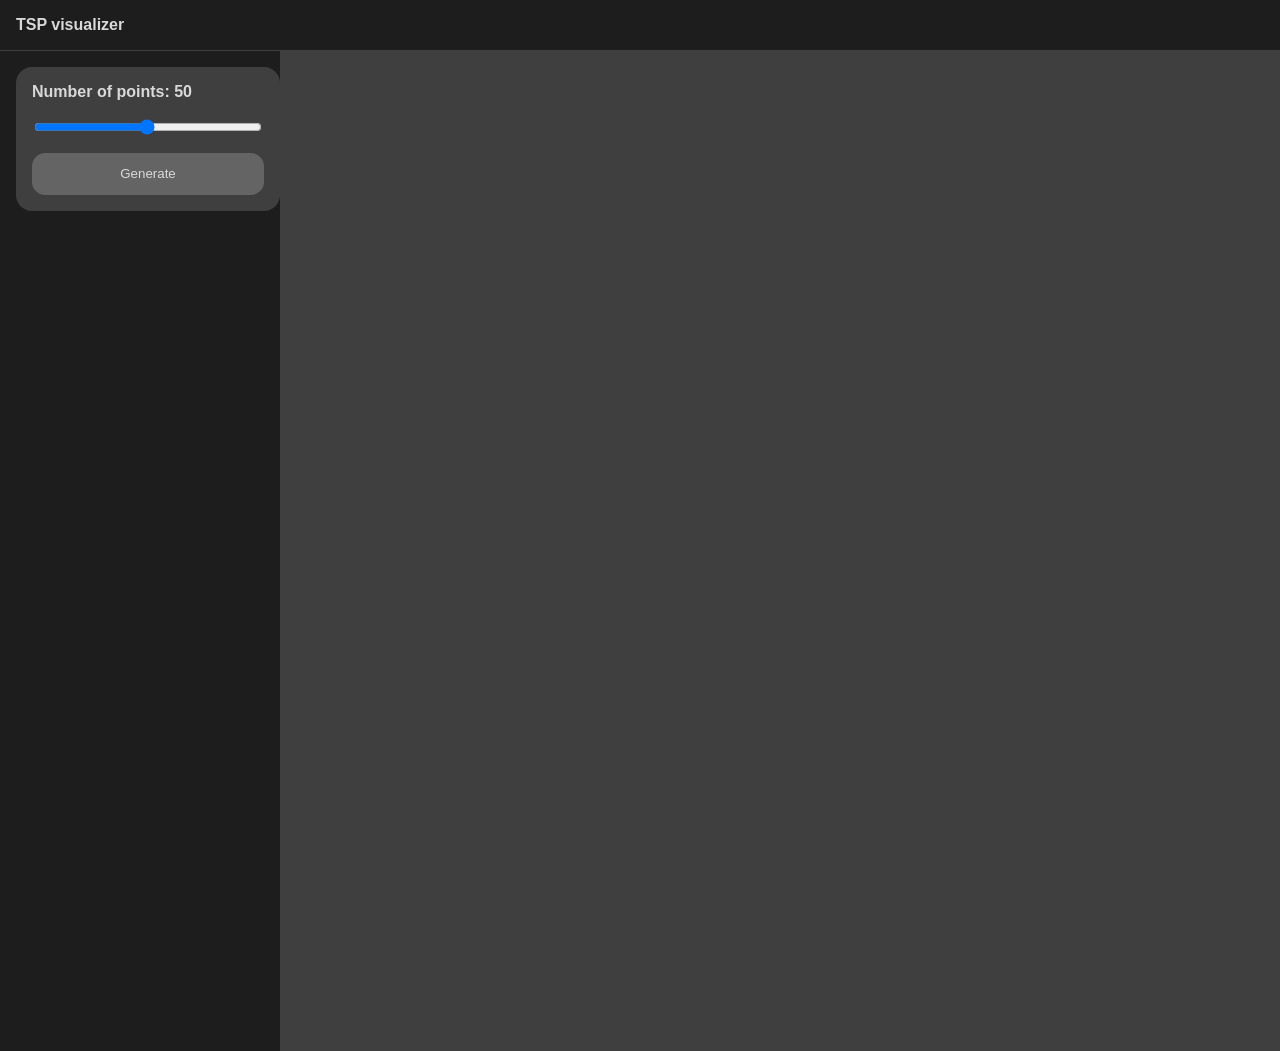
<file: index.html>
<!DOCTYPE html>
<html>
    <head>
        <title>TSP visualizer</title>
    
        <script type="module" src="js/main.js"></script>
        <link rel="stylesheet" href="css/style.css">

    </head>
    
    <body>
        <header class="banner"> TSP visualizer </header>
        <main>
            <aside id="options">
                <div class="option-box">
                    <label>Number of points: <span id="number-of-points-label">50</span> </label>
                    <input type="range" min="1" max="100" value="50" class="slider" id="number-of-points">
                    <button id="generate-points">Generate</button>
                </div>
            </aside>
            <canvas id="canvas" height="1000" width="1000"></canvas>
        </main>
    </body>

</html>
</file>
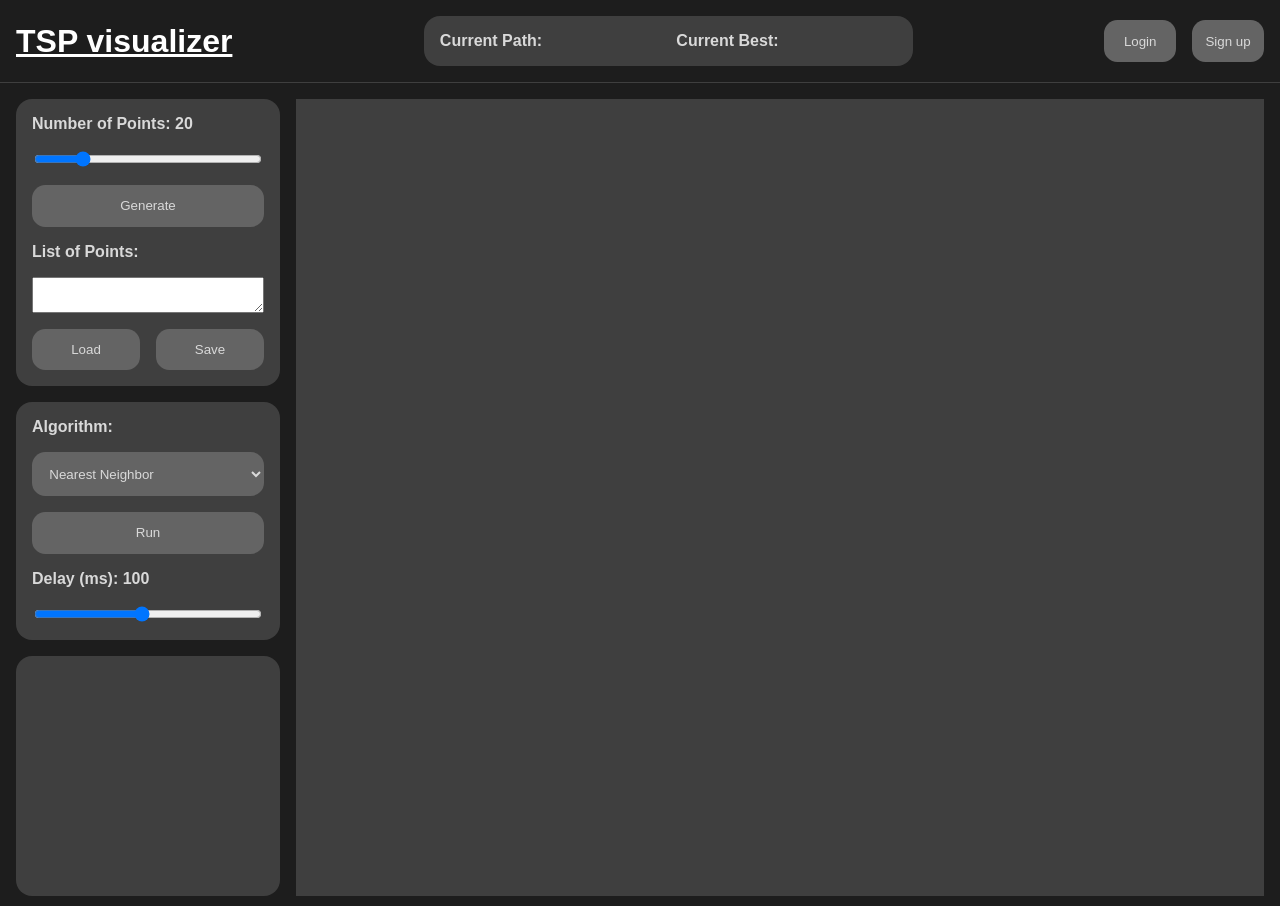
<file: html/index.html>
<!DOCTYPE html>
<html lang="en">
    <head>
        <title>TSP visualizer</title>
        <meta charset="UTF-8">
    
        <link rel="icon" href="../logo.svg">

        <script type="module" src="../js/main.js"></script>
        <link rel="stylesheet" href="../css/style.css">
        <link rel="stylesheet" href="../css/form.css">
        <link rel="stylesheet" href="../css/point_sets.css">

    </head>
    
    <body>
        <header class="banner"> 
            <h1><a href="guide.html">TSP visualizer</a></h1>

            <div id="path-length-box">
                    <label> Current Path: </label><span id="current-path"></span>
                    <label> Current Best: </label><span id="best-path"></span>
            </div>
            <div id="login-info" class="two-button-container">
                <button id="login">Login</button>
                <button id="signup">Sign up</button>
            </div>
        </header>
        <main>
            <aside id="options">
                <div class="option-box">
                    <label>Number of Points: <span id="number-of-points-label"></span> </label>
                    <input type="range" min="1" max="100" value="20" class="slider" id="number-of-points">
                    <button id="generate-points">Generate</button>
                    <label>List of Points:</label>
                    <textarea id="points-list"></textarea>
                    <div class="two-button-container">
                        <button id="load-points">Load</button>
                        <button id="save-points">Save</button>
                    </div>
                </div>
                <div class="option-box">
                    <label> Algorithm: </label>
                    <select id="chosen-algorithm"> </select>
                    <button id="run-algorithm">Run</button>
                    <button id="stop-algorithm">Stop</button>
                    <label>Delay (ms): <span id="delay-time-label"></span> </label>
                    <input type="range" min="10" max="200" value="100" class="slider" id="delay-time">
                </div>
                <div class="option-box" id="user-point-sets">
                    
                </div>

            </aside>
            <div id="canvas-container">
                <canvas id="canvas"></canvas>
            </div>
        </main>

        <!-- login and signup boxes -->
        <div id="login-modal" class="modal hidden">
            <form id="login-form" class="form">
                <label> Username: </label>
                <input type="text" name="username" required pattern="^[A-Za-z0-9!#$%&*^_-~]{3,30}$">
                <label> Password: </label>
                <input type="password" name="password" required pattern="^[A-Za-z0-9!#$%&*^_-~]{6,30}$">
    
                <button id="login-submit" type="submit"> Login </button>
                <button id="login-cancel" type="button"> Cancel </button>
            </form>
        </div>

        <div id="signup-modal" class="modal hidden">
            <form id="signup-form" class="form">
                <label> Username: </label>
                <input type="text" name="username" required pattern="^[A-Za-z0-9!#$%&*^_-~]{3,30}$">
                <label> Email: </label>
                <input type="text" name="email" required pattern="^[^@]+@[^@]+\.[^@]+$">
                <label> Password: </label>
                <input type="password" name="password" required pattern="^[A-Za-z0-9!#$%&*^_-~]{6,30}$">
    
                <button id="signup-submit" type="submit"> Signup </button>
                <button id="signup-cancel" type="button"> Cancel </button>
            </form>
        </div>

        <div id="save-modal" class="modal hidden">
            <form id="save-form" class="form">
                <label> Point set name: </label>
                <input type="text" name="name" required pattern="^[A-Za-z0-9!#$%&*^_-~ ]{3,30}$">
                <button id="save-submit" type="submit"> Save </button>
                <button id="save-cancel" type="button"> Cancel </button>
            </form>
        </div>

    </body>

</html>
</file>
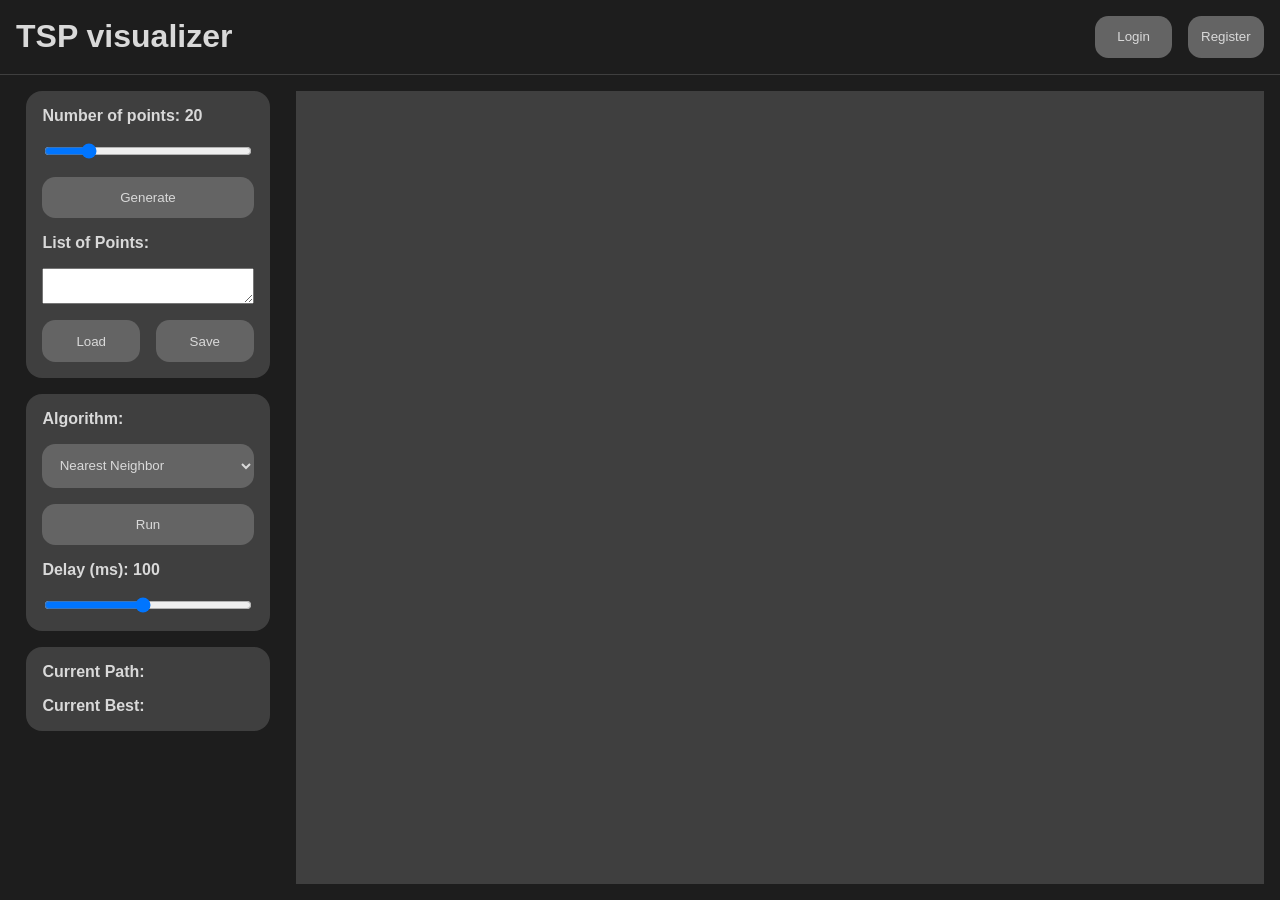
<file: src/index.html>
<!DOCTYPE html>
<html>
    <head>
        <title>TSP visualizer</title>
    
        <script type="module" src="js/main.js"></script>
        <link rel="stylesheet" href="css/style.css">

    </head>
    
    <body>
        <header class="banner"> 
            <h1>TSP visualizer</h1>
            <div class="two-button-container">
                <button id="login">Login</button>
                <button id="register">Register</button>
            </div>
        </header>
        <main>
            <aside id="options">
                <div class="option-box">
                    <label>Number of points: <span id="number-of-points-label"></span> </label>
                    <input type="range" min="1" max="100" value="20" class="slider" id="number-of-points">
                    <button id="generate-points">Generate</button>
                    <label>List of Points:</label>
                    <textarea id="points-list"></textarea>
                    <div class="two-button-container">
                        <button id="load-points">Load</button>
                        <button id="save-points">Save</button>
                    </div>
                </div>
                <div class="option-box">
                    <label> Algorithm: </label>
                    <select id="chosen-algorithm"> </select>
                    <button id="run-algorithm">Run</button>
                    <button id="stop-algorithm">Stop</button>
                    <label>Delay (ms): <span id="delay-time-label"></span> </label>
                    <input type="range" min="10" max="200" value="100" class="slider" id="delay-time">
                </div>
                <div class="option-box" id="path-length-box">
                    <label> Current Path: </label><span id="current-path"></span>
                    <label> Current Best: </label><span id="best-path"></span>
                </div>

            </aside>
            <div id="canvas-container">
                <canvas id="canvas"></canvas>
            </div>
        </main>
    </body>

</html>
</file>
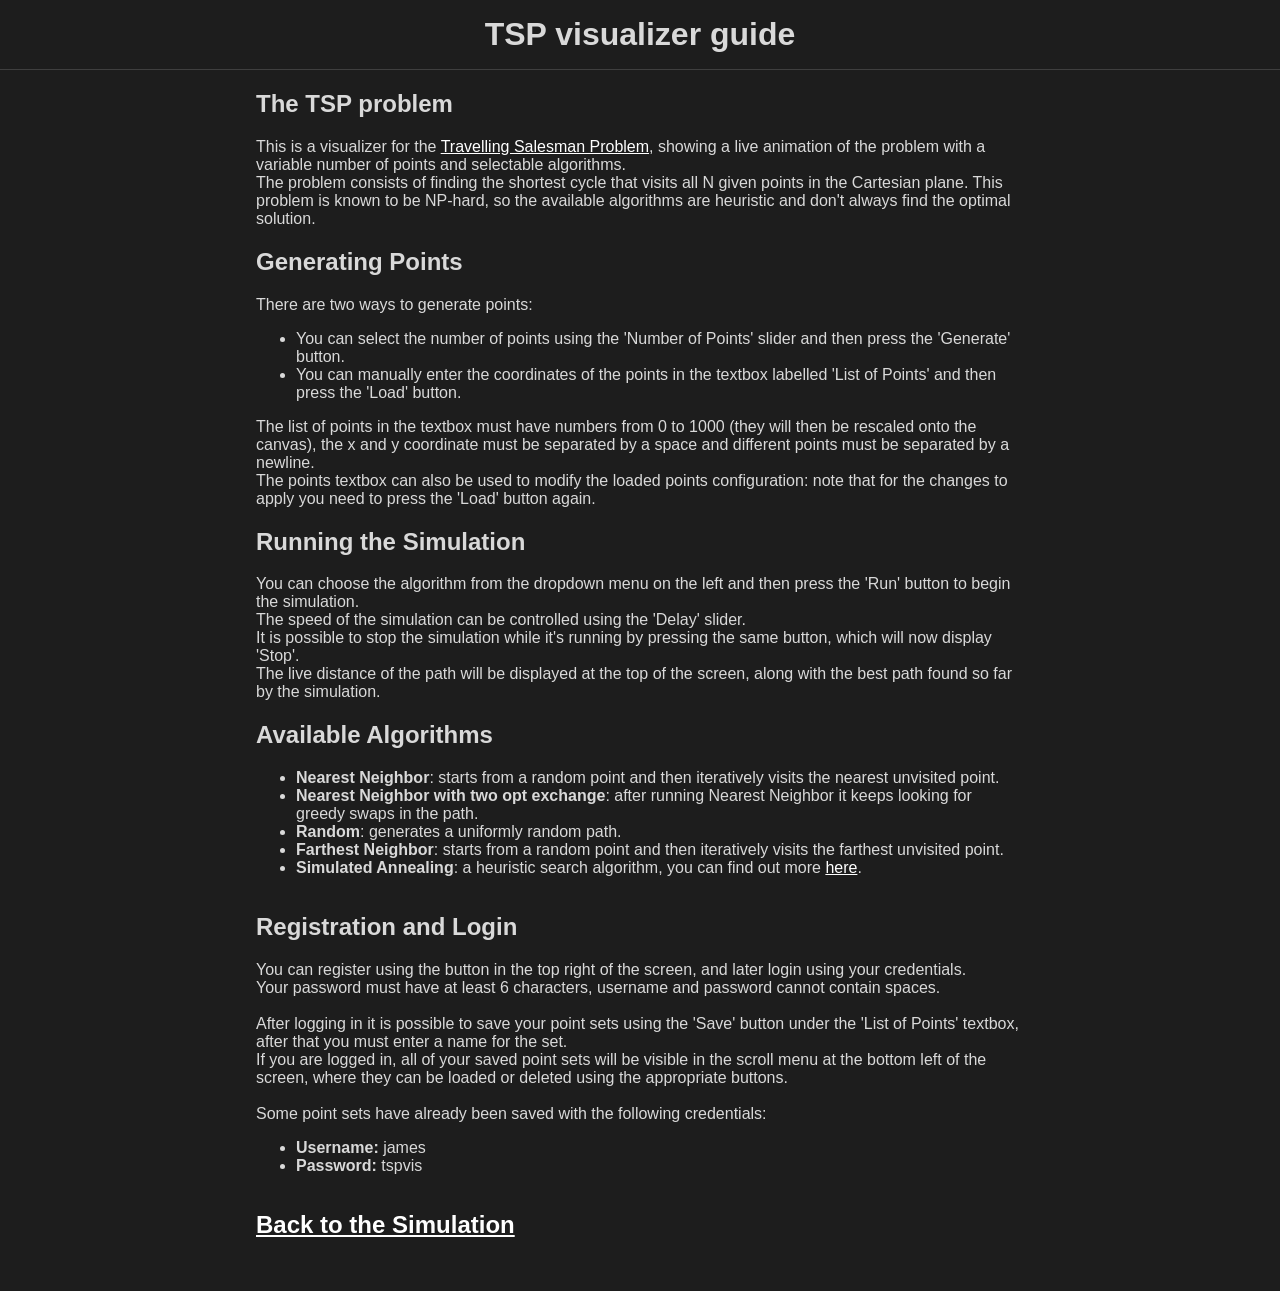
<file: html/guide.html>
<!DOCTYPE html>
<html lang="en">
    <head>
        <title>TSP visualizer Guide</title>
        <meta charset="UTF-8">

        <link rel="icon" href="../logo.svg">
    
        <link rel="stylesheet" href="../css/style.css">
        <link rel="stylesheet" href="../css/guide.css">
    </head>
    
    <body>
        <header class="banner"> 
            <h1> TSP visualizer guide </h1>
        </header>

        <main>
            <section>
                <h2> The TSP problem </h2>
                This is a visualizer for the <a href="https://en.wikipedia.org/wiki/Travelling_salesman_problem">Travelling Salesman Problem</a>, showing a live animation of the problem with a variable number of points and selectable algorithms. <br>
                The problem consists of finding the shortest cycle that visits all N given points in the Cartesian plane.
                This problem is known to be NP-hard, so the available algorithms are heuristic and don't always find the optimal solution. <br>
            </section>

            <section>
                <h2> Generating Points </h2>
                There are two ways to generate points:
                <ul>
                    <li> You can select the number of points using the 'Number of Points' slider and then press the 'Generate' button.</li>
                    <li> You can manually enter the coordinates of the points in the textbox labelled 'List of Points' and then press the 'Load' button.</li>
                </ul>
                The list of points in the textbox must have numbers from 0 to 1000 (they will then be rescaled onto the canvas), the x and y coordinate must be separated by a space and different points must be separated by a newline. <br>
                The points textbox can also be used to modify the loaded points configuration: note that for the changes to apply you need to press the 'Load' button again.
            </section>

            <section>
                <h2> Running the Simulation </h2>
                You can choose the algorithm from the dropdown menu on the left and then press the 'Run' button to begin the simulation. <br>
                The speed of the simulation can be controlled using the 'Delay' slider. <br>

                It is possible to stop the simulation while it's running by pressing the same button, which will now display 'Stop'. <br>

                The live distance of the path will be displayed at the top of the screen, along with the best path found so far by the simulation.
                
            </section>

            <section>
                <h2> Available Algorithms </h2>
                <ul>
                    <li> <strong>Nearest Neighbor</strong>: starts from a random point and then iteratively visits the nearest unvisited point. </li>
                    <li> <strong>Nearest Neighbor with two opt exchange</strong>: after running Nearest Neighbor it keeps looking for greedy swaps in the path. </li>
                    <li> <strong>Random</strong>: generates a uniformly random path. </li>
                    <li> <strong>Farthest Neighbor</strong>: starts from a random point and then iteratively visits the farthest unvisited point. </li>
                    <li> <strong>Simulated Annealing</strong>: a heuristic search algorithm, you can find out more <a href="https://cp-algorithms.com/num_methods/simulated_annealing.html">here</a>.  </li>
                </ul>
            </section>

            <section>
                <h2> Registration and Login </h2>
                You can register using the button in the top right of the screen, and later login using your credentials. <br>
                Your password must have at least 6 characters, username and password cannot contain spaces. <br><br>
                After logging in it is possible to save your point sets using the 'Save' button under the 'List of Points' textbox, after that you must enter a name for the set. <br>
                If you are logged in, all of your saved point sets will be visible in the scroll menu at the bottom left of the screen, where they can be loaded or deleted using the appropriate buttons. <br><br>

                Some point sets have already been saved with the following credentials:
                <ul>
                    <li> <strong>Username:</strong> james</li>
                    <li> <strong>Password:</strong> tspvis</li>
                </ul>

            </section>

            <h2><a href="index.html">Back to the Simulation</a></h2>
            <div id="bottom-space"></div>

        </main>
    </body>

</html>
</file>
<file: css/style.css>
:root {
    --color-background: rgb(29, 29, 29);

    --color-primary: rgb(63, 63, 63);
    --color-secondary: rgb(100, 100, 100);
    --color-hover: rgb(137, 137, 137);

    --color-text: rgb(217, 217, 217);
}

body {
    color: var(--color-text);
    background-color: var(--color-background);
    font-family: Arial, Helvetica, sans-serif;
    font-weight: bold;

    display: grid;
    grid-template-rows: auto 1fr;

    width: 100%;
    height: 100vh;
    min-height: 0;

    margin: 0;
    padding: 0;
}

main {
    display: grid;
    grid-template-columns: 280px 1fr;
    min-height: 0;
}

.banner {
    display: flex;
    
    align-items: center;
    justify-content: space-between;

    border-bottom: 1px solid var(--color-primary);
    padding: 1em;
}

h1 {
    margin: 0;
}

#options {
    display: flex;
    flex-direction: column;

    margin: 1em 0 1em 1em;

    min-height: 0;
    gap: 1em;
    overflow: auto;
}

.option-box {
    display: flex;
    flex-direction: column;
    gap: 1em;

    padding: 1em;
    background-color: var(--color-primary);
    border-radius: 1em;
}

#canvas-container {
    padding: 1em;
}

#canvas {
    display: block;
    background-color: var(--color-primary);
}

button, select {
    padding: 1em;
    background-color: var(--color-secondary);
    border: 0px solid cornflowerblue;
    border-radius: 1em;
    color: inherit;
}

button:hover, select:hover {
    background-color: var(--color-hover);
}

button:disabled, select:disabled {
    background-color: var(--color-secondary);
    opacity: 0.5;
}

#path-length-box {
    display: grid;
    grid-template-columns: 1.5fr 1fr;
}

.two-button-container {
    display: grid;
    grid-template-columns: 1fr 1fr;
    gap: 1em;
}

#path-length-box {
    display: grid;
    grid-template-columns: 1fr 1fr 1fr 1fr;
    gap: 1em;

    padding: 1em;
    background-color: var(--color-primary);
    border-radius: 1em;
}

a {
    color: white;
}

#canvas {
    display: block;
    max-width: 100%;
}
</file>
<file: css/form.css>
.modal {
    display: block;
    position: fixed;
    z-index: 1000;
    left: 0;
    top: 0;

    margin: 0;
    height: 100%;
    width: 100%;

    background-color: rgba(0, 0, 0, 0.5);
}

.form {
    display: grid;
    grid-template-columns: 1fr 1fr;

    margin: 10% auto;
    width: 90%;
    max-width: 400px;

    gap: 1em;
    
    padding: 1em;
    background-color: var(--color-primary);
    border-radius: 1em;
}

.hidden {
    display: none;
}
</file>
<file: css/point_sets.css>
#user-point-sets {
    flex: 1;

    gap: 0;
    padding: 0.5em;
}

.point-set {
    display: flex;
    flex-direction: column;

    padding: 0.5em;
    border-top: 1px solid var(--color-secondary);
    border-bottom: 1px solid var(--color-secondary);
    margin: 0;
}

.point-set button {
    padding: 0.5em;
}
</file>
<file: src/css/style.css>
:root {
    --color-background: rgb(29, 29, 29);

    --color-primary: rgb(63, 63, 63);
    --color-secondary: rgb(100, 100, 100);
    --color-hover: rgb(197, 197, 197);

    --color-text: rgb(217, 217, 217);
}

body {
    color: var(--color-text);
    background-color: var(--color-background);
    font-family: Arial, Helvetica, sans-serif;
    font-weight: bold;

    display: grid;
    grid-template-rows: auto 1fr;

    width: 100vw;
    height: 100vh;

    margin: 0;
}

main {
    display: grid;
    grid-template-columns: 280px 1fr;
}

.banner {
    display: flex;
    
    align-items: center;
    justify-content: space-between;

    border-bottom: 1px solid var(--color-primary);
    padding: 1em;
}

h1 {
    margin: 0;
}

#options {
    display: flex;
    flex-direction: column;
    align-items: center;
    margin: 1em 0 1em 1em;

    gap: 1em;
}

.option-box {
    display: flex;
    flex-direction: column;
    gap: 1em;

    width: 80%;

    padding: 1em;
    background-color: var(--color-primary);
    border-radius: 1em;
}

#canvas-container {
    padding: 1em;
}

#canvas {
    display: block;
    background-color: var(--color-primary);
}

button, select {
    padding: 1em;
    background-color: var(--color-secondary);
    border: 0px solid cornflowerblue;
    border-radius: 1em;
    color: inherit;
}

button:hover, select:hover {
    background-color: var(--color-hover);
}

#path-length-box {
    display: grid;
    grid-template-columns: 1.5fr 1fr;
}

.two-button-container {
    display: grid;
    grid-template-columns: 1fr 1fr;
    gap: 1em;
}
</file>
<file: css/guide.css>
main {
    margin-left: 20%;
    margin-right: 20%;
    display: flex;
    flex-direction: column;

    font-weight: 100;
}

strong {
    font-weight: bold;
}

h3 {
    align-self: center;
}

header {
    display: flex;
    flex-direction: column;
    align-items: center;
}

#bottom-space {
    padding: 1em;
}
</file>
